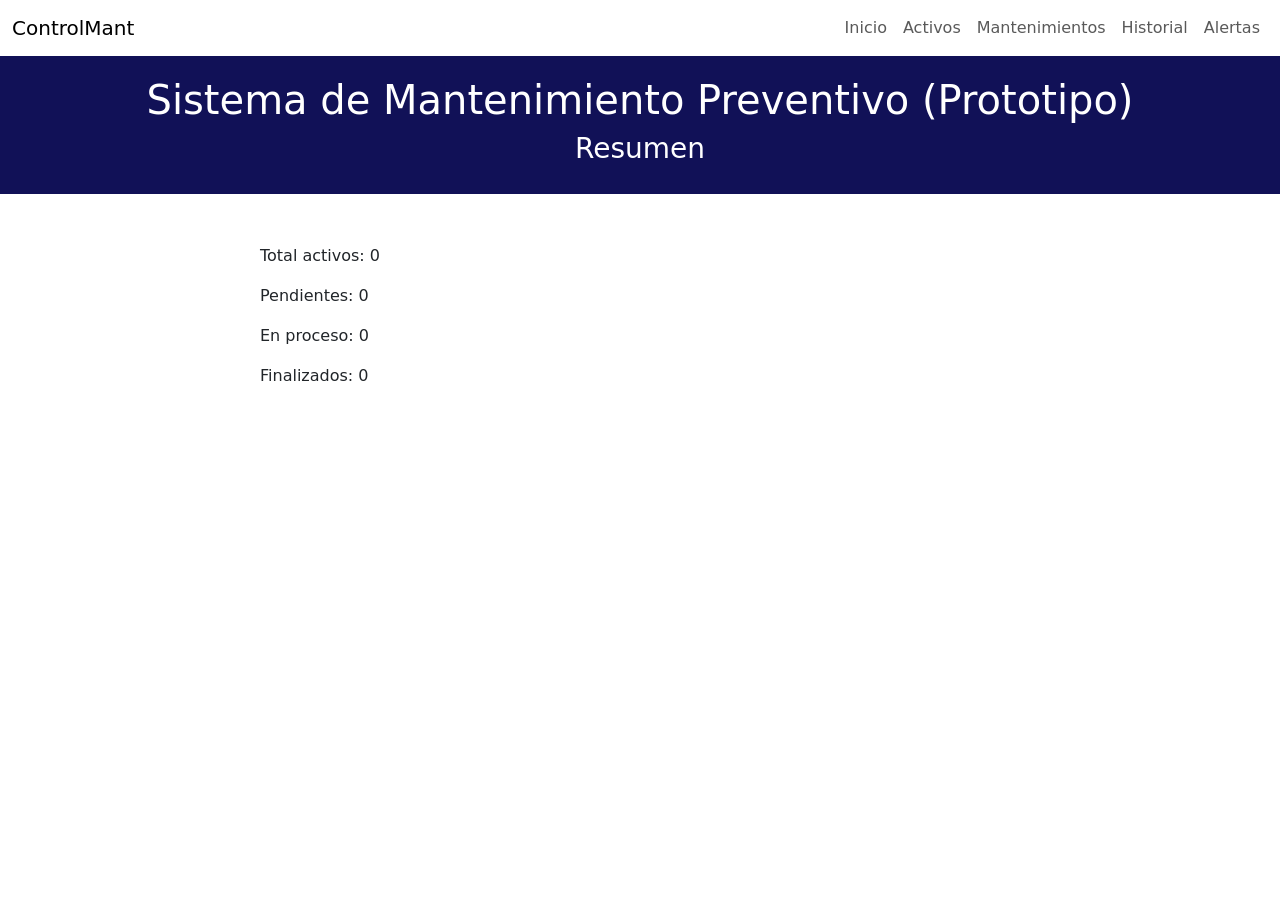
<file: index.html>
<!DOCTYPE html>
<html lang="es">

<head>
    <meta charset="UTF-8">
    <title>ControlMant</title>
    <link rel="stylesheet" href="css/styles.css">
    <link href="https://cdn.jsdelivr.net/npm/bootstrap@5.3.8/dist/css/bootstrap.min.css" rel="stylesheet"
        integrity="sha384-sRIl4kxILFvY47J16cr9ZwB07vP4J8+LH7qKQnuqkuIAvNWLzeN8tE5YBujZqJLB" crossorigin="anonymous">

</head>

<body>
    <nav class="navbar navbar-expand-lg ">
        <div class="container-fluid">
            <a class="navbar-brand" href="index.html">ControlMant</a>

            <div class="navbar-nav">
                <a class="nav-link" href="views/activos.html">Inicio</a>
                <a class="nav-link" href="views/activos.html">Activos</a>
                <a class="nav-link" href="views/mantenimientos.html">Mantenimientos</a>
                <a class="nav-link" href="views/historial.html">Historial</a>
                <a class="nav-link" href="views/alertas.html">Alertas</a>
            </div>
        </div>
    </nav>

    <header>
        <h1>Sistema de Mantenimiento Preventivo (Prototipo)</h1>
        <h3>Resumen</h3>
    </header>

    <main class="contenedor">



        <p>Total activos: <span id="totalActivos">0</span></p>
        <p>Pendientes: <span id="pendientes">0</span></p>
        <p>En proceso: <span id="enProceso">0</span></p>
        <p>Finalizados: <span id="finalizados">0</span></p>

    </main>

    <script src="js/storage.js"></script>
    <script src="js/app.js"></script>

</body>

</html>
</file>
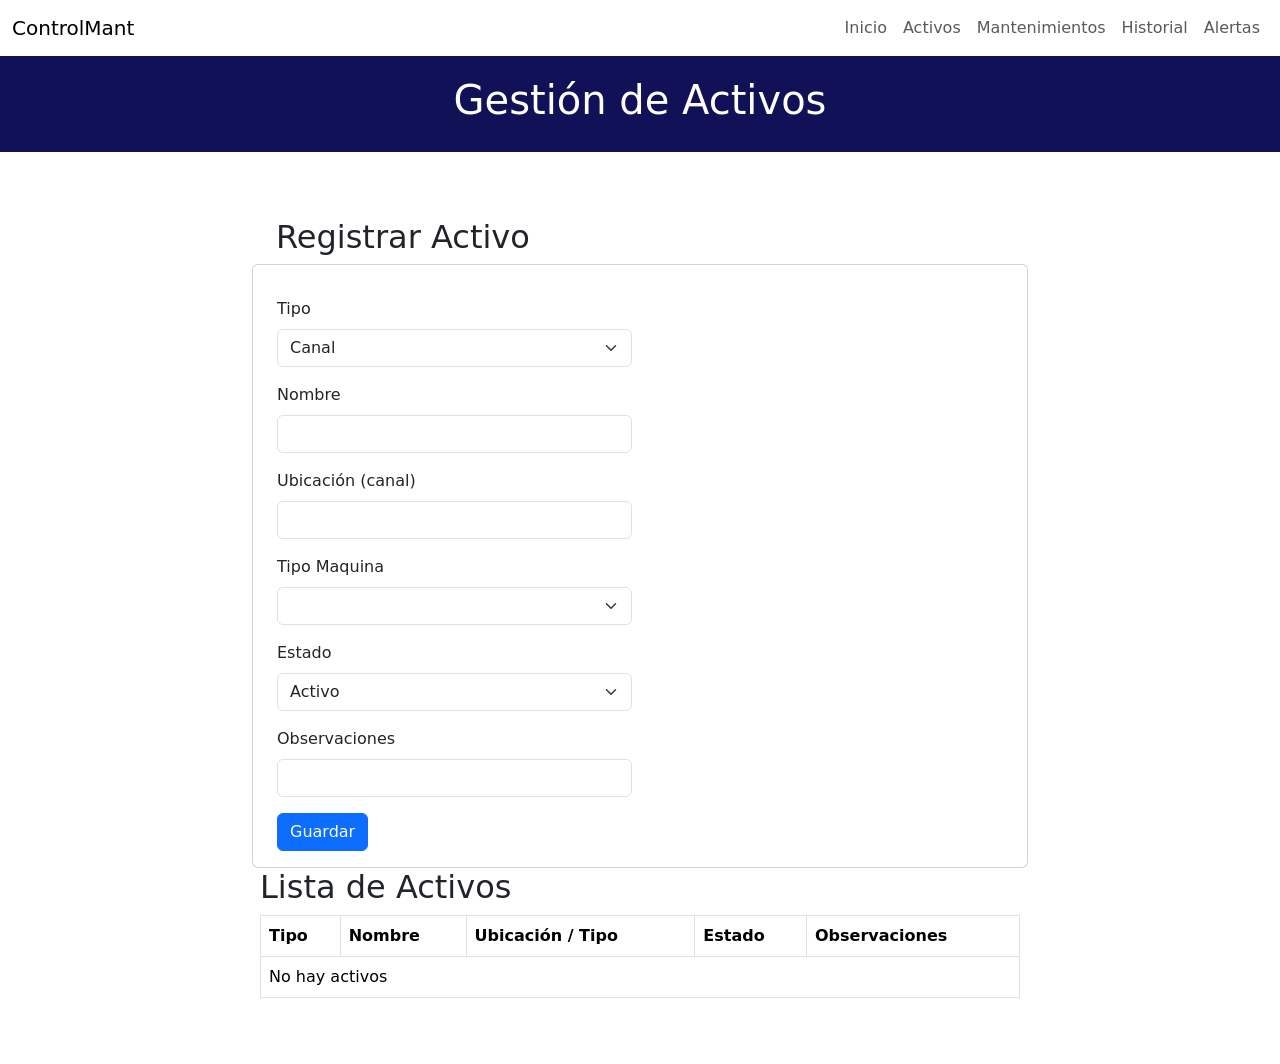
<file: views/activos.html>
<!DOCTYPE html>
<html lang="es">

<head>
    <meta charset="UTF-8">
    <title>ControlMant</title>

    <link rel="stylesheet" href="../css/styles.css">
    <link href="https://cdn.jsdelivr.net/npm/bootstrap@5.3.8/dist/css/bootstrap.min.css" rel="stylesheet"
        integrity="sha384-sRIl4kxILFvY47J16cr9ZwB07vP4J8+LH7qKQnuqkuIAvNWLzeN8tE5YBujZqJLB" crossorigin="anonymous">

</head>

<body>
    <nav class="navbar navbar-expand-lg ">
        <div class="container-fluid">
            <a class="navbar-brand" href="../index.html">ControlMant</a>

            <div class="navbar-nav">
                <a class="nav-link" href="../index.html">Inicio</a>
                <a class="nav-link" href="activos.html">Activos</a>
                <a class="nav-link" href="mantenimientos.html">Mantenimientos</a>
                <a class="nav-link" href="historial.html">Historial</a>
                <a class="nav-link" href="alertas.html">Alertas</a>
            </div>
        </div>
    </nav>

    <header>
        <h1>Gestión de Activos</h1>
    </header>

    <main class="contenedor">

        <h2 class="mx-auto p-3">Registrar Activo</h2>

        <form id="formActivo" class="row g-3 card p-3">

            <div class="col-md-6">
                <label class="form-label">Tipo</label>
                <select id="tipo" class="form-select">
                    <option value="canal">Canal</option>
                    <option value="maquinaria">Maquinaria</option>
                </select>
            </div>

            <div class="col-md-6">
                <label class="form-label">Nombre</label>
                <input type="text" id="nombre" class="form-control">
            </div>

            <div class="col-md-6">
                <label class="form-label">Ubicación (canal)</label>
                <input type="text" id="ubicacion" class="form-control">
            </div>

            <div class="col-md-6">
                <label class="form-label">Tipo Maquina</label>
                <select id="tipoMaquina" class="form-select">
                    <option value=""></option>
                    <option value="MaquinariaAmarilla">Maquinaria Amarilla</option>
                    <option value="MaquinariaAgricola">Maquinaria Agricola</option>
                    <option value="Aperos">Aperos</option>
                </select>
            </div>

            <div class="col-md-6">
                <label class="form-label">Estado</label>
                <select id="estado" class="form-select">
                    <option value="Activo">Activo</option>
                    <option value="Inactivo">Inactivo</option>
                </select>
            </div>

            <div class="col-md-6">
                <label class="form-label">Observaciones</label>
                <input type="text" id="observaciones" class="form-control">
            </div>

            <div class="col-12">
                <button type="submit" class="btn btn-primary">Guardar</button>
            </div>

        </form>

        <h2>Lista de Activos</h2>

        <table class="table table-bordered">
            <thead>
                <tr>
                    <th>Tipo</th>
                    <th>Nombre</th>
                    <th>Ubicación / Tipo</th>
                    <th>Estado</th>
                    <th>Observaciones</th>
                </tr>
            </thead>
            <tbody id="listaActivos"></tbody>
        </table>

    </main>

    <script src="../js/models/Activo.js"></script>
    <script src="../js/models/Canal.js"></script>
    <script src="../js/models/Maquinaria.js"></script>
    <script src="../js/storage.js"></script>
    <script src="../js/activos.js"></script>

</body>

</html>
</file>
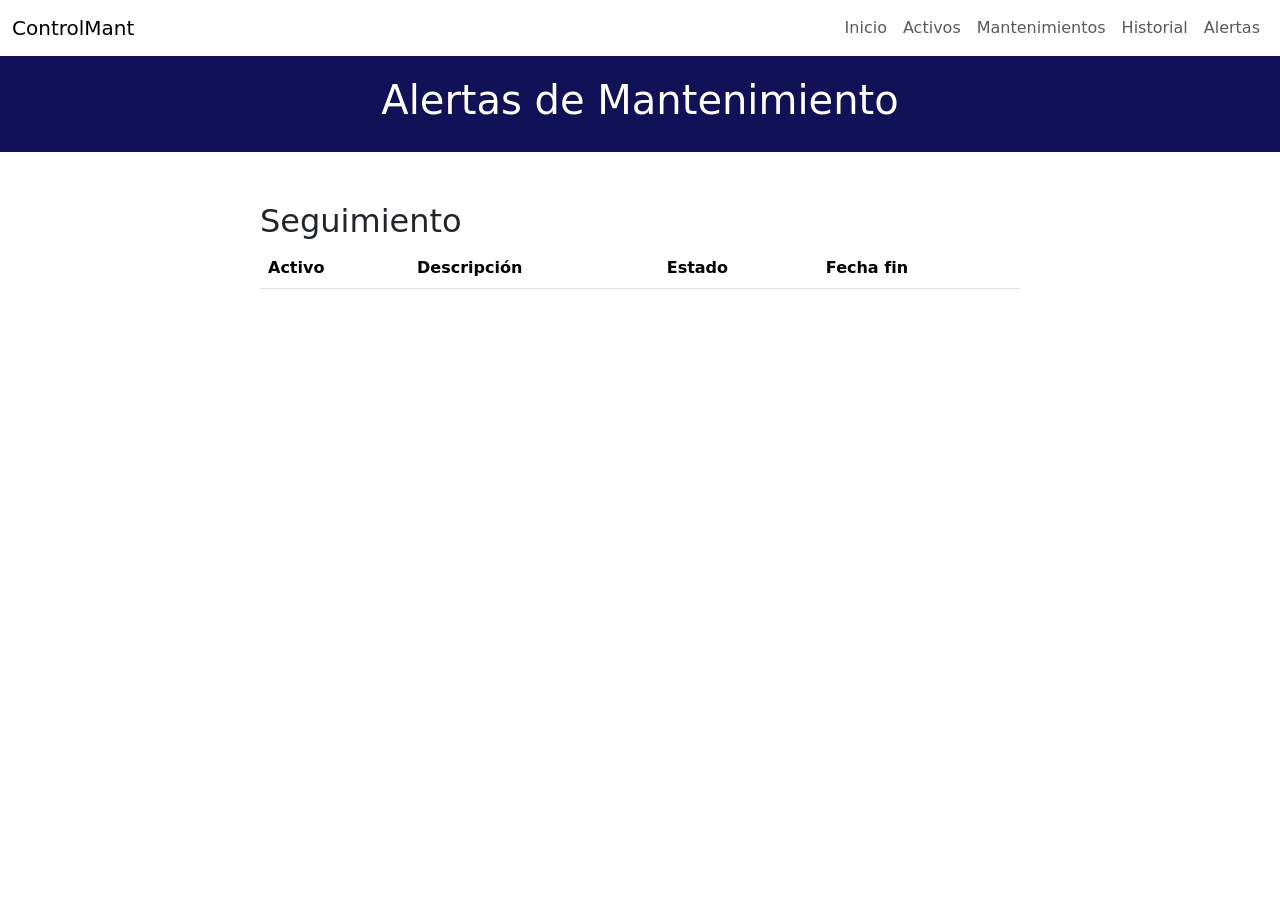
<file: views/alertas.html>
<!DOCTYPE html>
<html lang="es">

<head>
    <meta charset="UTF-8">
    <title>ControlMant</title>

    <link rel="stylesheet" href="../css/styles.css">
    <link href="https://cdn.jsdelivr.net/npm/bootstrap@5.3.8/dist/css/bootstrap.min.css" rel="stylesheet"
        integrity="sha384-sRIl4kxILFvY47J16cr9ZwB07vP4J8+LH7qKQnuqkuIAvNWLzeN8tE5YBujZqJLB" crossorigin="anonymous">

</head>

<body>
    <nav class="navbar navbar-expand-lg ">
        <div class="container-fluid">
            <a class="navbar-brand" href="../index.html">ControlMant</a>

            <div class="navbar-nav">
                <a class="nav-link" href="../index.html">Inicio</a>
                <a class="nav-link" href="activos.html">Activos</a>
                <a class="nav-link" href="mantenimientos.html">Mantenimientos</a>
                <a class="nav-link" href="historial.html">Historial</a>
                <a class="nav-link" href="alertas.html">Alertas</a>
            </div>
        </div>
    </nav>

    <header>
        <h1>Alertas de Mantenimiento</h1>
    </header>

    <main class="contenedor">

        <h2>Seguimiento</h2>

        <table class="table">
            <thead>
                <tr>
                    <th>Activo</th>
                    <th>Descripción</th>
                    <th>Estado</th>
                    <th>Fecha fin</th>
                </tr>
            </thead>
            <tbody id="listaAlertas"></tbody>
        </table>

    </main>

    <script src="../js/storage.js"></script>
    <script src="../js/alertas.js"></script>

</body>

</html>
</file>
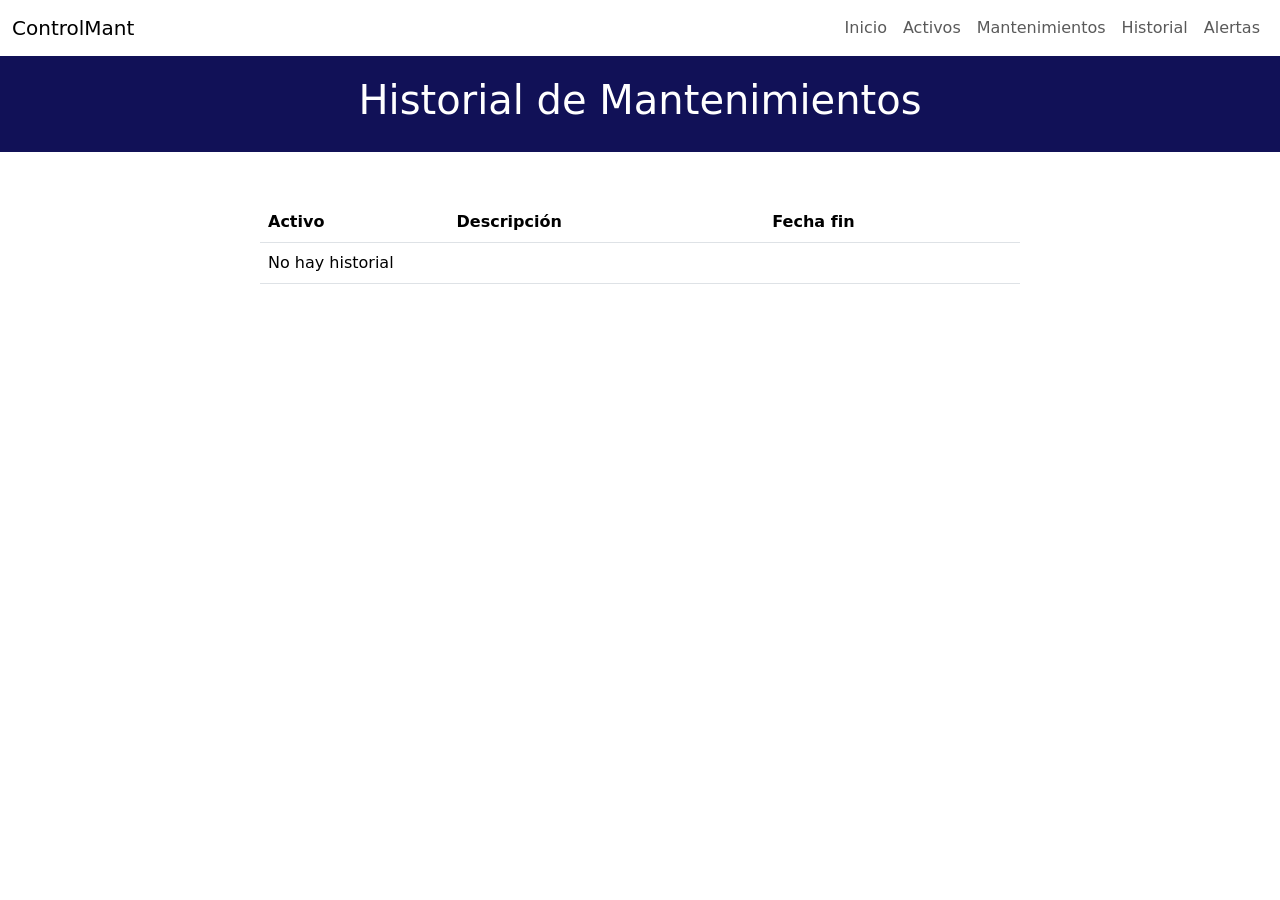
<file: views/historial.html>
<!DOCTYPE html>
<html lang="es">

<head>
    <meta charset="UTF-8">
    <title>ControlMant</title>

    <link rel="stylesheet" href="../css/styles.css">
    <link href="https://cdn.jsdelivr.net/npm/bootstrap@5.3.8/dist/css/bootstrap.min.css" rel="stylesheet"
        integrity="sha384-sRIl4kxILFvY47J16cr9ZwB07vP4J8+LH7qKQnuqkuIAvNWLzeN8tE5YBujZqJLB" crossorigin="anonymous">

</head>

<body>
    <nav class="navbar navbar-expand-lg ">
        <div class="container-fluid">
            <a class="navbar-brand" href="../index.html">ControlMant</a>

            <div class="navbar-nav">
                <a class="nav-link" href="../index.html">Inicio</a>
                <a class="nav-link" href="activos.html">Activos</a>
                <a class="nav-link" href="mantenimientos.html">Mantenimientos</a>
                <a class="nav-link" href="historial.html">Historial</a>
                <a class="nav-link" href="alertas.html">Alertas</a>
            </div>
        </div>
    </nav>

    <header>
        <h1>Historial de Mantenimientos</h1>
    </header>

    <main class="contenedor">

        <table class="table">
            <thead>
                <tr>
                    <th>Activo</th>
                    <th>Descripción</th>
                    <th>Fecha fin</th>
                </tr>
            </thead>
            <tbody id="listaHistorial"></tbody>
        </table>

    </main>

    <script src="../js/storage.js"></script>
    <script src="../js/historial.js"></script>

</body>

</html>
</file>
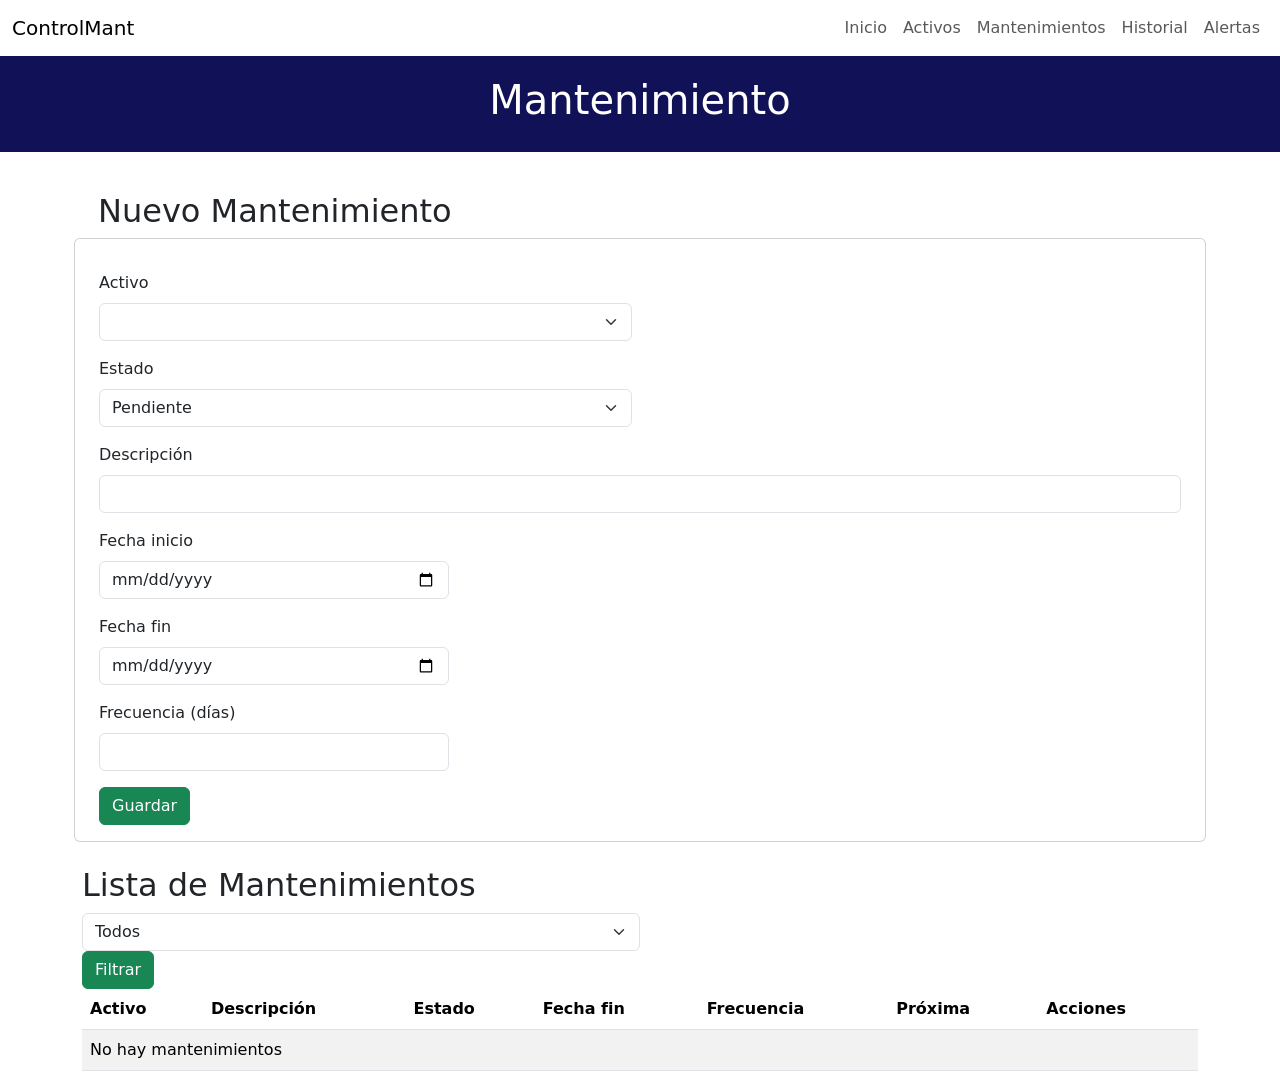
<file: views/mantenimientos.html>
<!DOCTYPE html>
<html lang="es">

<head>
    <meta charset="UTF-8">
    <title>ControlMant</title>

    <link rel="stylesheet" href="../css/styles.css">
    <link href="https://cdn.jsdelivr.net/npm/bootstrap@5.3.8/dist/css/bootstrap.min.css" rel="stylesheet">
</head>

<body>

    <nav class="navbar navbar-expand-lg ">
        <div class="container-fluid">
            <a class="navbar-brand" href="../index.html">ControlMant</a>

            <div class="navbar-nav">
                <a class="nav-link" href="../index.html">Inicio</a>
                <a class="nav-link" href="activos.html">Activos</a>
                <a class="nav-link" href="mantenimientos.html">Mantenimientos</a>
                <a class="nav-link" href="historial.html">Historial</a>
                <a class="nav-link" href="alertas.html">Alertas</a>
            </div>
        </div>
    </nav>

    <header>
        <h1>Mantenimiento</h1>
    </header>

    <main class="container mt-4">

        <h2 class="mx-auto p-3">Nuevo Mantenimiento</h2>

        <form id="formMantenimiento" class="row g-3 card p-3">

            <div class="col-md-6">
                <label class="form-label">Activo</label>
                <select id="activoSelect" class="form-select"></select>
            </div>

            <div class="col-md-6">
                <label class="form-label">Estado</label>
                <select id="estado" class="form-select">
                    <option value="pendiente">Pendiente</option>
                    <option value="en proceso">En proceso</option>
                    <option value="finalizado">Finalizado</option>
                </select>
            </div>

            <div class="col-12">
                <label class="form-label">Descripción</label>
                <input type="text" id="descripcion" class="form-control">
            </div>

            <div class="col-md-4">
                <label class="form-label">Fecha inicio</label>
                <input type="date" id="fechaInicio" class="form-control">
            </div>

            <div class="col-md-4">
                <label class="form-label">Fecha fin</label>
                <input type="date" id="fechaFin" class="form-control">
            </div>

            <div class="col-md-4">
                <label class="form-label">Frecuencia (días)</label>
                <input type="number" id="frecuencia" class="form-control">
            </div>

            <div class="col-12">
                <button type="submit" class="btn btn-success">Guardar</button>
            </div>

        </form>

        <h2 class="mt-4">Lista de Mantenimientos</h2>

        <!-- filtro -->
        <div class="col-md-6">
            <select id="filtroEstado" class="form-select">
                <option value="">Todos</option>
                <option value="pendiente">Pendiente</option>
                <option value="en proceso">En proceso</option>
                <option value="finalizado">Finalizado</option>
            </select>
            <button class="btn btn-success" onclick="filtrarMantenimientos()">Filtrar</button>
        </div>
        <table class="table table-striped">
            <thead>
                <tr>
                    <th>Activo</th>
                    <th>Descripción</th>
                    <th>Estado</th>
                    <th>Fecha fin</th>
                    <th>Frecuencia</th>
                    <th>Próxima</th>
                    <th>Acciones</th>
                </tr>
            </thead>
            <tbody id="listaMantenimientos"></tbody>
        </table>

    </main>

    <script src="../js/models/Mantenimiento.js"></script>
    <script src="../js/storage.js"></script>
    <script src="../js/mantenimientos.js"></script>

</body>

</html>
</file>
<file: css/styles.css>
body {
    font-family: Arial, sans-serif;
    margin: 0;
    background-color: #f4f4f4;
    color: #333;
}

header {
    background-color: #111157;
    color: white;
    text-align: center;
    padding: 20px;
}

.contenedor {
    width: 80%;
    max-width: 800px;
    margin: 30px auto;
    background-color: white;
    padding: 20px;
    border-radius: 8px;
}
</file>
